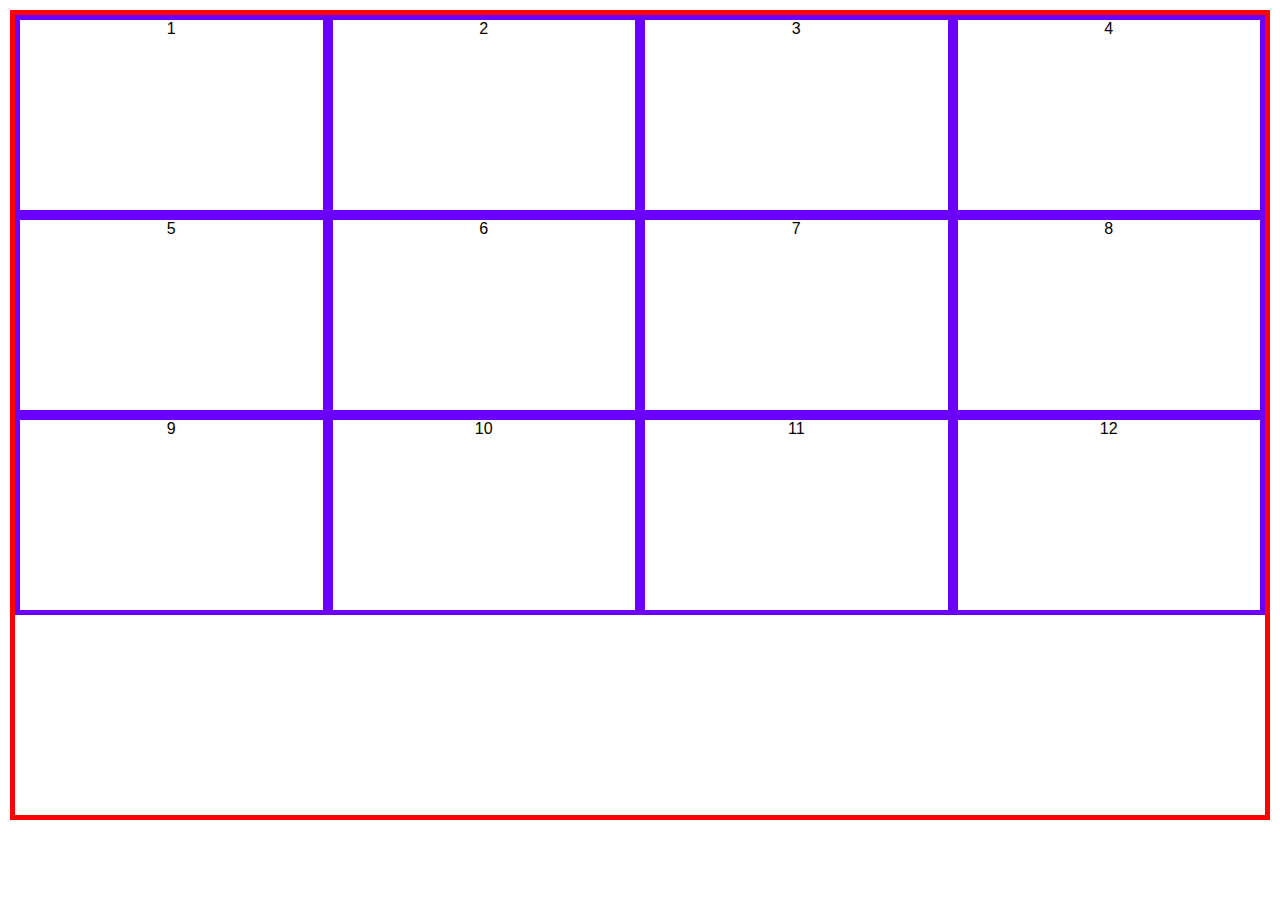
<file: task-1/index.html>
<!DOCTYPE html>
<html lang="en">
  <head>
    <meta charset="UTF-8" />
    <meta http-equiv="X-UA-Compatible" content="IE=edge" />
    <meta name="viewport" content="width=device-width, initial-scale=1.0" />
    <title>Grid task-1</title>
    <link rel="stylesheet" href="css/style.css" />
  </head>
  <body>
    <div class="container">
      <div class="item">1</div>
      <div class="item">2</div>
      <div class="item">3</div>
      <div class="item">4</div>
      <div class="item">5</div>
      <div class="item">6</div>
      <div class="item">7</div>
      <div class="item">8</div>
      <div class="item">9</div>
      <div class="item">10</div>
      <div class="item">11</div>
      <div class="item">12</div>
    </div>
  </body>
</html>
</file>
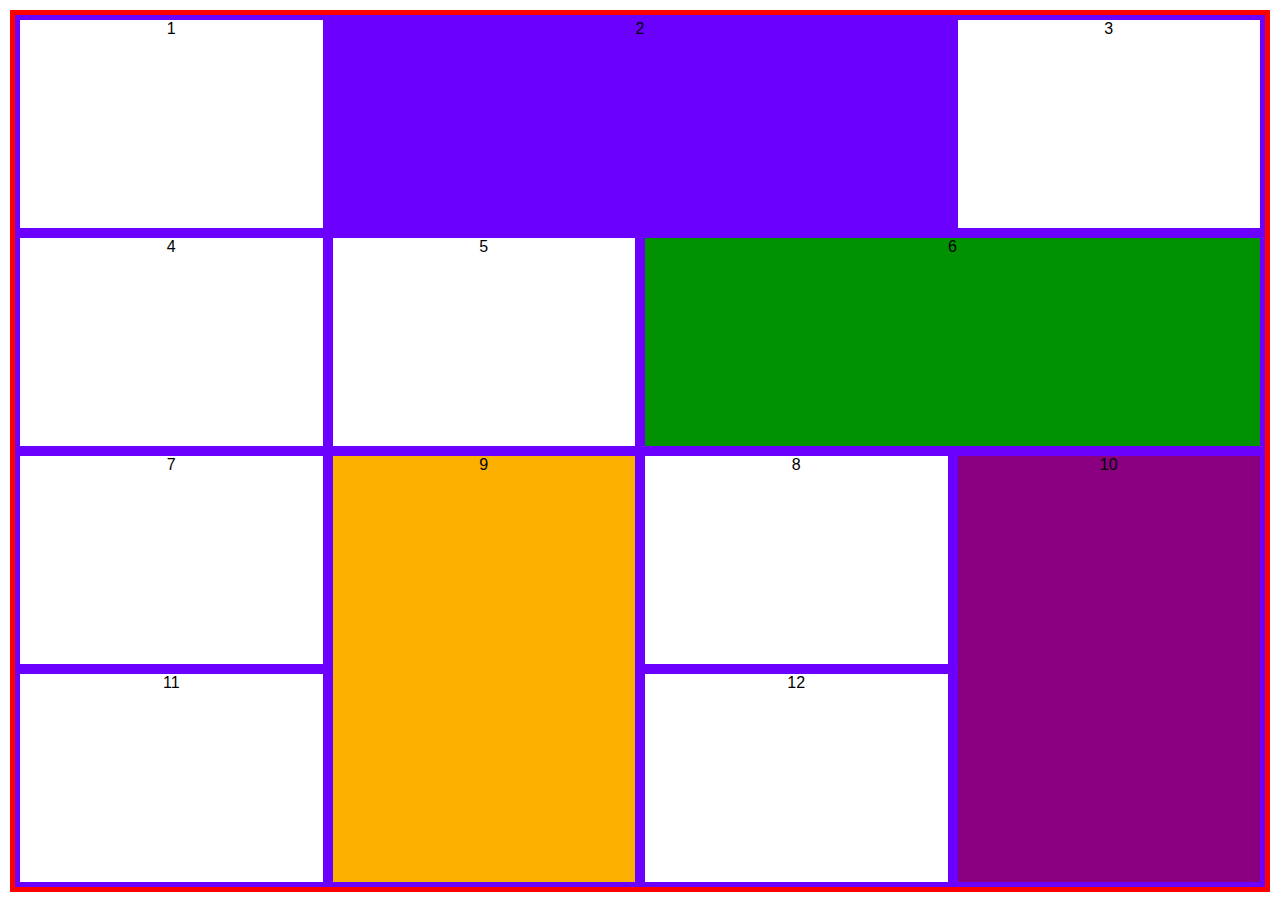
<file: task-2/index.html>
<!DOCTYPE html>
<html lang="en">
<head>
    <meta charset="UTF-8">
    <meta http-equiv="X-UA-Compatible" content="IE=edge">
    <meta name="viewport" content="width=device-width, initial-scale=1.0">
    <title>Grid task-2</title>
    <link rel="stylesheet" href="css/style.css">
</head>
<body>
    <div class="container">
        <div class="item">1</div>
        <div class="item two">2</div>
        <div class="item">3</div>
        <div class="item">4</div>
        <div class="item">5</div>
        <div class="item six">6</div>
        <div class="item">7</div>
        <div class="item">8</div>
        <div class="item nine">9</div>
        <div class="item ten">10</div>
        <div class="item">11</div>
        <div class="item">12</div>
      </div>
</body>
</html>
</file>
<file: task-1/css/style.css>
:root {
  font-size: 62.5%;
}

* {
  margin: 0;
  padding: 0;
  box-sizing: border-box;
}
html {
  font-size: 62.5;
}

body {
  font-size: 1.6rem;
  font-family: sans-serif;
  padding: 1rem;
}

.container {
  display: grid;
  height: 90vh;
  border: 5px solid red;
  grid-template-columns: repeat(4, 1fr);
  grid-template-rows: repeat(4, 1fr);

}

.item {
  border: 5px solid #6b00ff;
  display: grid;
  justify-content: center;
}
</file>
<file: task-2/css/style.css>
:root {
    font-size: 62.5%;
  }
  
  * {
    margin: 0;
    padding: 0;
    box-sizing: border-box;
  }
  html {
    font-size: 62.5;
  }
  
  body {
    font-size: 1.6rem;
    font-family: sans-serif;
    padding: 1rem;
  }
  
  .container {
    display: grid;
    height: 98vh;
    border: 5px solid red;
    grid-template-columns: repeat(4, 1fr);
    grid-template-rows: repeat(4, 1fr);
  }
  
  .item {
    border: 5px solid #6b00ff;
    display: grid;
    justify-content: center;
  }
  
  .two {
    background-color: #6b00ff;
    grid-column: 2 / span 2;
  }
  
  .six {
    background-color: #009200;
    grid-column: 3 / 5;
  }
  
  .nine {
    background-color: #fcb000;
  
    grid-row: 3 / span 2;
    grid-column: 2;
  }
  .ten {
    background-color: #8a0081;
  
    grid-row: 3 / span 2;
    grid-column: 4;
  }
</file>
